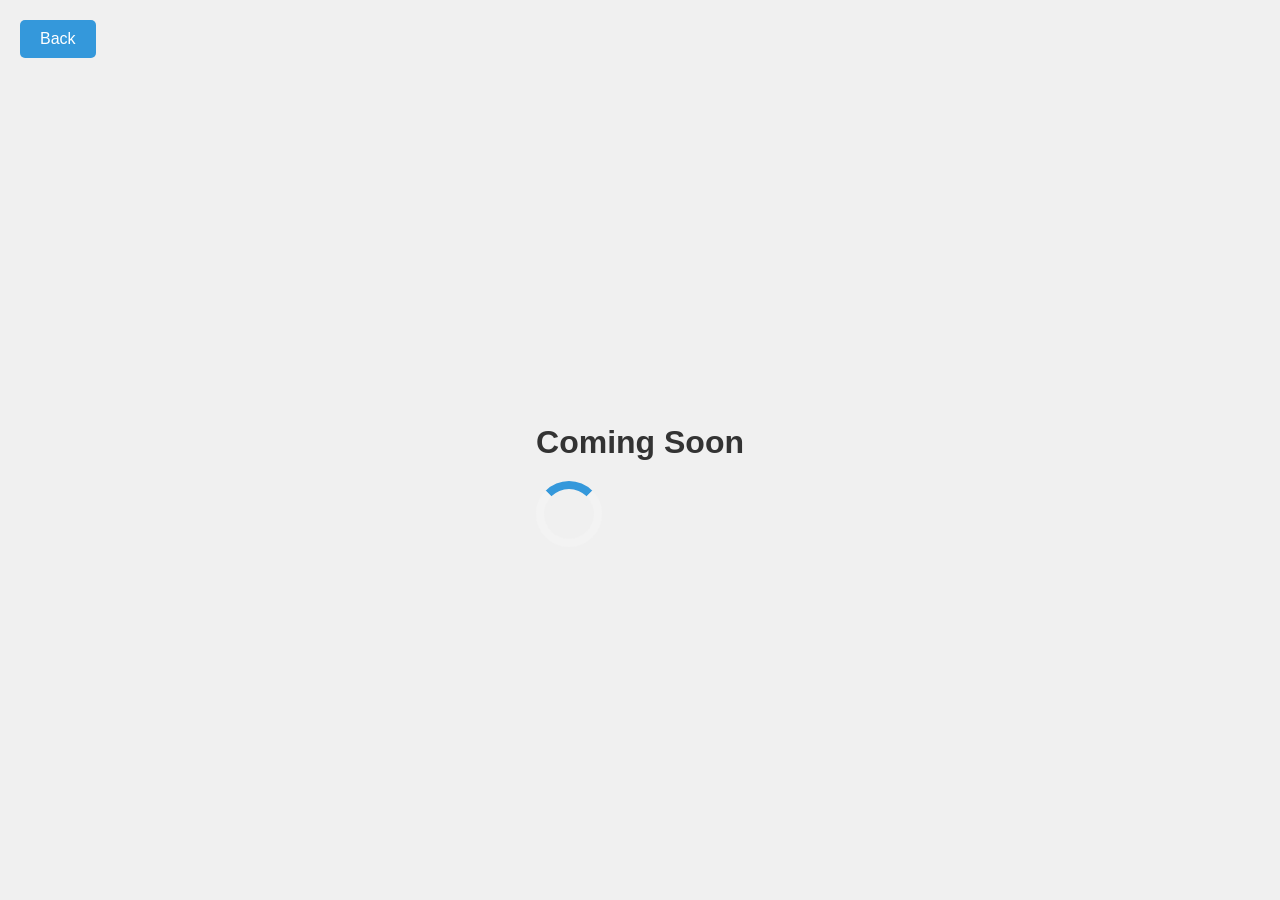
<file: more.html>
<!DOCTYPE html>
<html lang="en">
<head>
    <meta charset="UTF-8">
    <meta name="viewport" content="width=device-width, initial-scale=1.0">
    <title>Read More</title>
    <link rel="stylesheet" href="more.css"> 
</head>
<body>
    <a href="index.html" class="back-button">Back</a>
    <div class="loader-container">
        <h1>Coming Soon</h1>
        <div class="loader"></div> 
    </div>
</body>
</html>
</file>
<file: more.css>
/* styles.css */
body {
    font-family: Arial, sans-serif;
    background-color: #f0f0f0;
    display: flex;
    flex-direction: column;
    justify-content: center;
    align-items: center;
    height: 100vh;
    margin: 0;
}

.back-button {
    position: fixed;
    top: 20px;
    left: 20px;
    padding: 10px 20px;
    background-color: #3498db;
    color: #fff;
    text-decoration: none;
    border-radius: 5px;
    font-size: 16px;
    z-index: 10;
}

.loader-container {
    text-align: center;
    margin-top: 50px; /* Adjust as needed */
}

.loader {
    border: 8px solid #f3f3f3; /* Light grey */
    border-top: 8px solid #3498db; /* Blue */
    border-radius: 50%;
    width: 50px;
    height: 50px;
    animation: spin 2s linear infinite; /* Rotate animation */
    margin-top: 20px;
}

@keyframes spin {
    0% { transform: rotate(0deg); }
    100% { transform: rotate(360deg); }
}

h1 {
    color: #333;
    font-size: 32px;
    margin-bottom: 20px;
}
</file>
